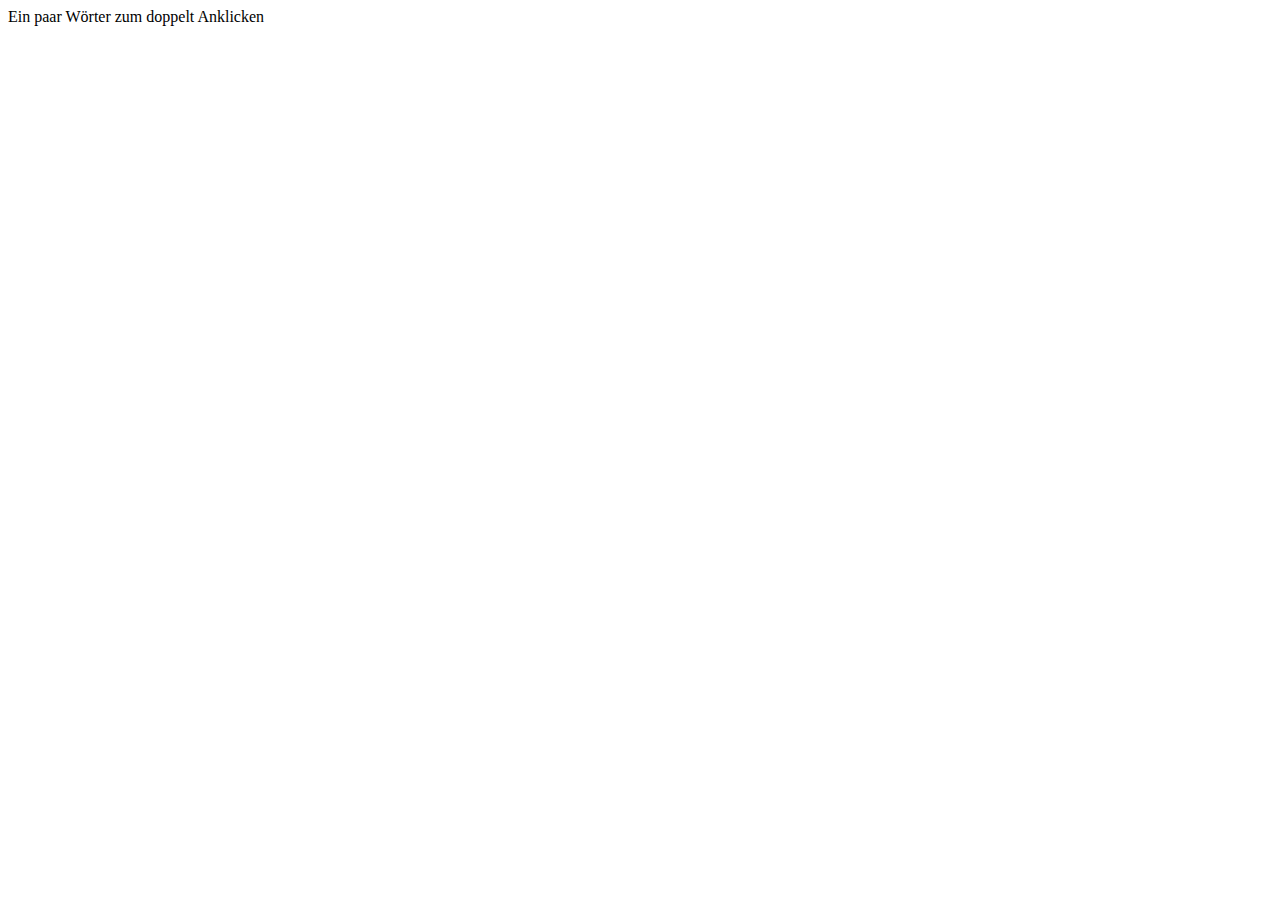
<file: Doppelklick.html>
<html>
<head>
  <title>Test</title>
  <script type="text/javascript">

    document.ondblclick=function()
    {
      txt=String((window.getSelection)?window.getSelection():document.selection.createRange().text);

      if(txt.match(/[\S]{3,}/))machwas(txt);
      //Character classes =
      // \S:
     //Findet ein einzelnes Zeichen außer Leerzeichen. Äquivalent zu . Entspricht beispielsweise "foo" in "foo bar".
      // For example, /\S\w*/ matches "foo" in "foo bar".
      // Equivalent to [^ \f\n\r\t\v\u00a0\u1680\u2000-\u200a\u2028\u2029\u202f\u205f\u3000\ufeff].

    }
    function machwas(s)
    {
      window.open('http://www.google.de/search?q='+escape(s));
    }

  </script>
</head>
<body>
Ein paar Wörter zum doppelt Anklicken
</body>
</html>
</file>
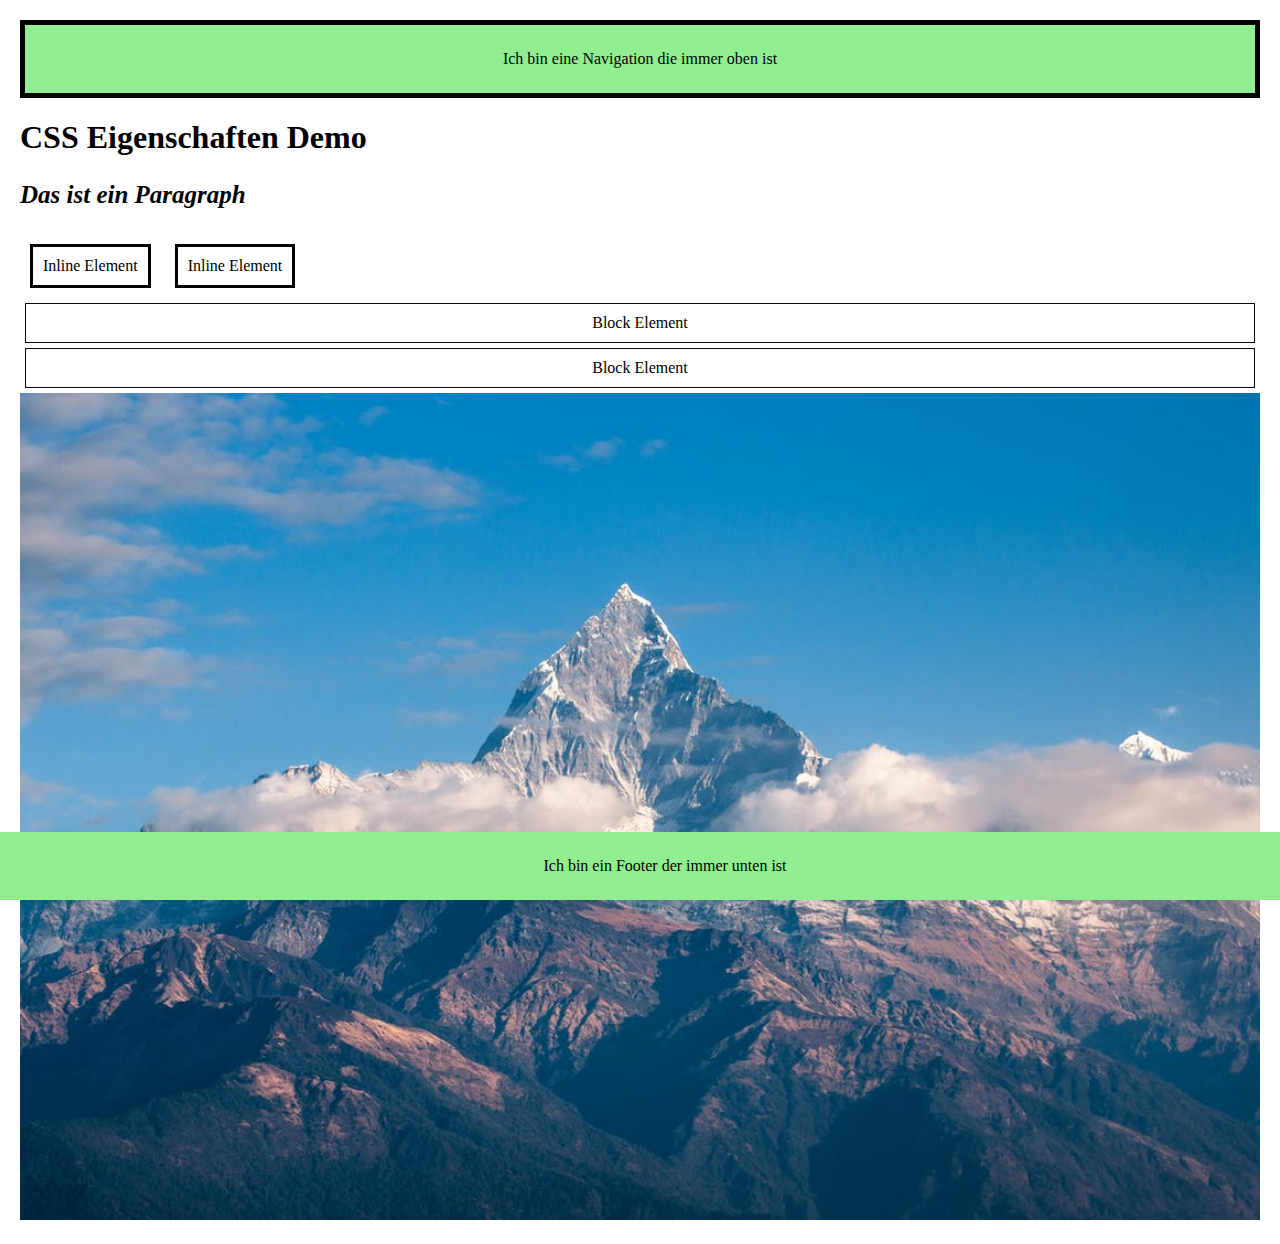
<file: CSS/basteln.html>
<!DOCTYPE html>
<html>
<head>
    <link rel="stylesheet" href="basteln.css">
    <meta charset="utf-8">
</head>
<body>
<div class="sticky">
    Ich bin eine Navigation die immer oben ist
</div>
<h1>CSS Eigenschaften Demo</h1>
<p class="font">Das ist ein Paragraph</p>
<div>
    <div class="inline">Inline Element</div>
    <div class="inline">Inline Element</div>
</div>
<div class="block">Block Element</div>
<div class="block">Block Element</div>
<img class="image" src="mountain.jpeg">
<div class="fixed">
    Ich bin ein Footer der immer unten ist
</div>
</body>
</html>
</file>
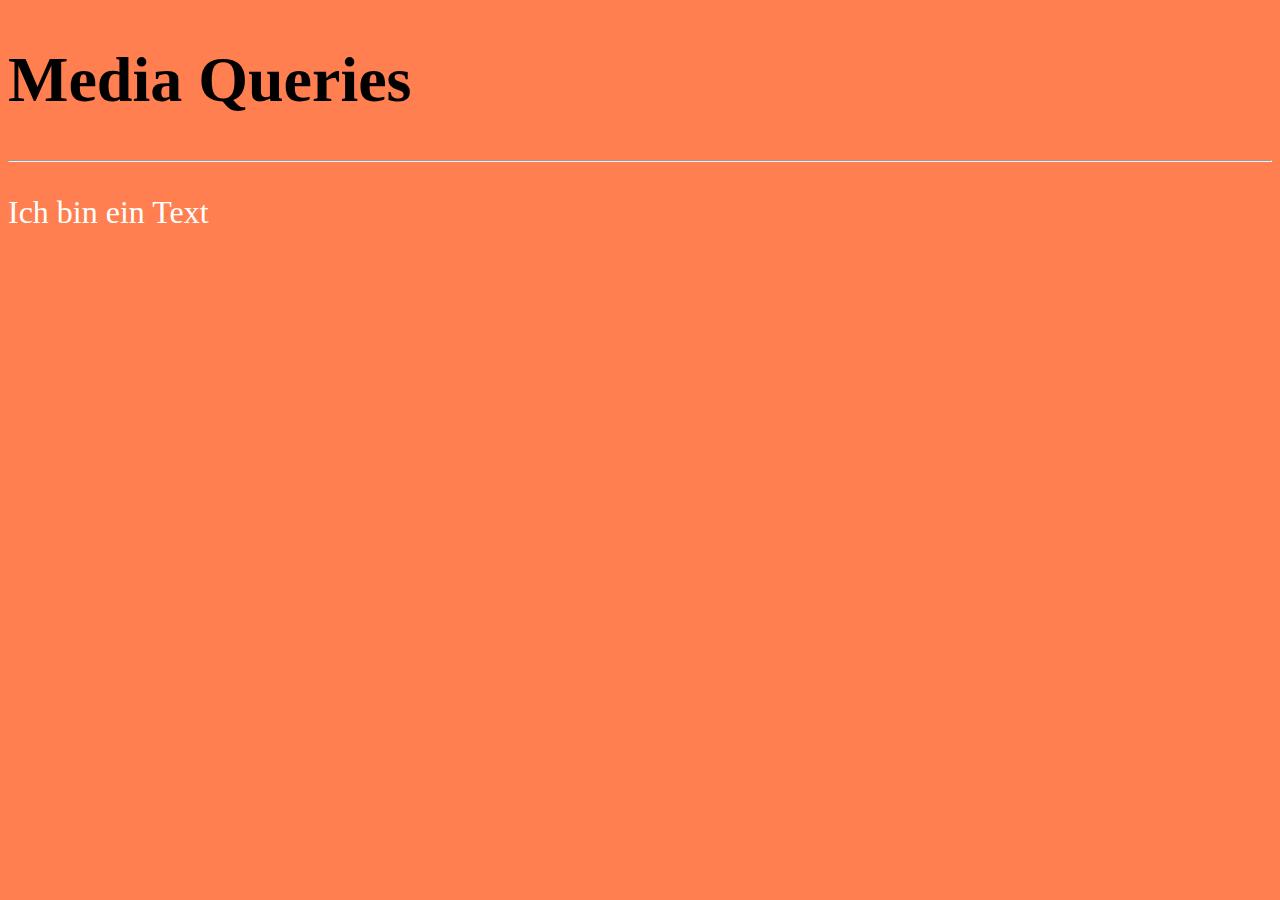
<file: CSS/mediaQuery.html>
<!DOCTYPE html>
<html>
<head>
    <link rel="stylesheet" href="mediaQuery.css">
    <meta charset="utf-8">
    <meta name="viewport" content="width=device-width, initial-scale=1.0">
    <title>CSS2</title>
</head>
<body>
<h1>Media Queries</h1>
<hr>
<p class="paragraph">Ich bin ein Text</p>
</body>
</html>
</file>
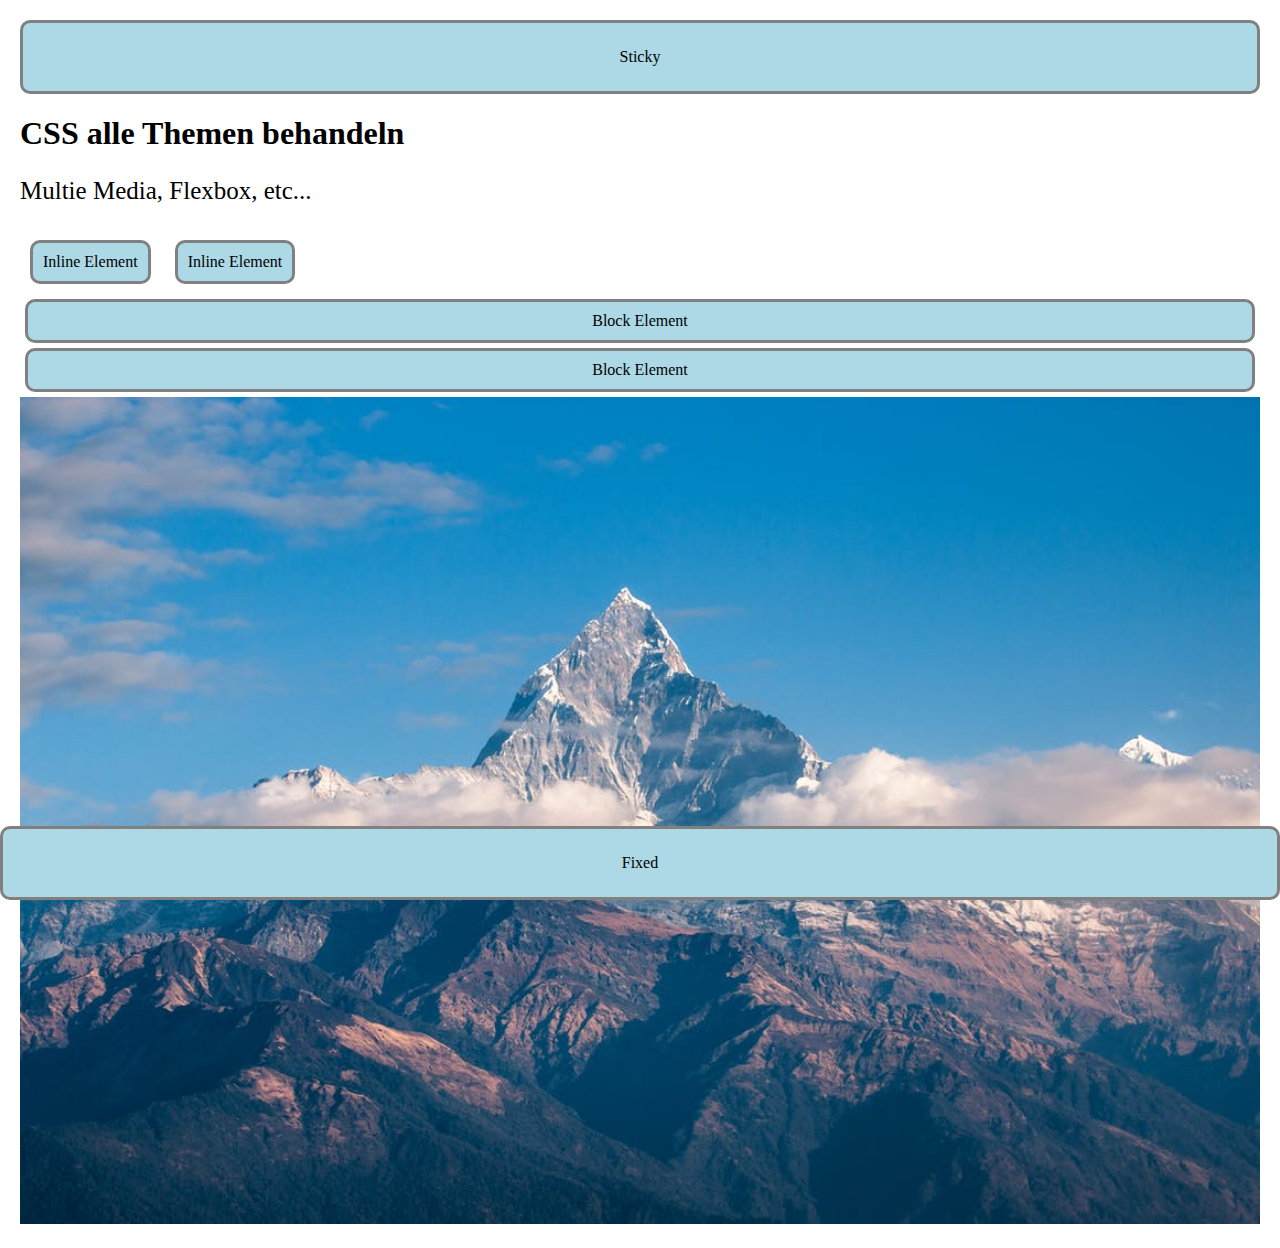
<file: CSSall/all.html>
<!DOCTYPE html>
<html lang="en">
<head>
    <meta charset="UTF-8">
    <title>Title</title>
    <link rel="stylesheet" href="all.css">
</head>
<body>
<section class="sticky">
    Sticky
</section>
<h1> CSS alle Themen behandeln</h1>
<p class="font">Multie Media, Flexbox, etc...</p>


<section>
    <article class="inline">Inline Element</article>
    <article class="inline">Inline Element</article>
</section>

<section>
    <article class="block">Block Element</article>
    <article class="block">Block Element</article>
</section>

<img class="image" src="mountain.jpeg">

<section class="fixed">
    Fixed
</section>

</body>
</html>
</file>
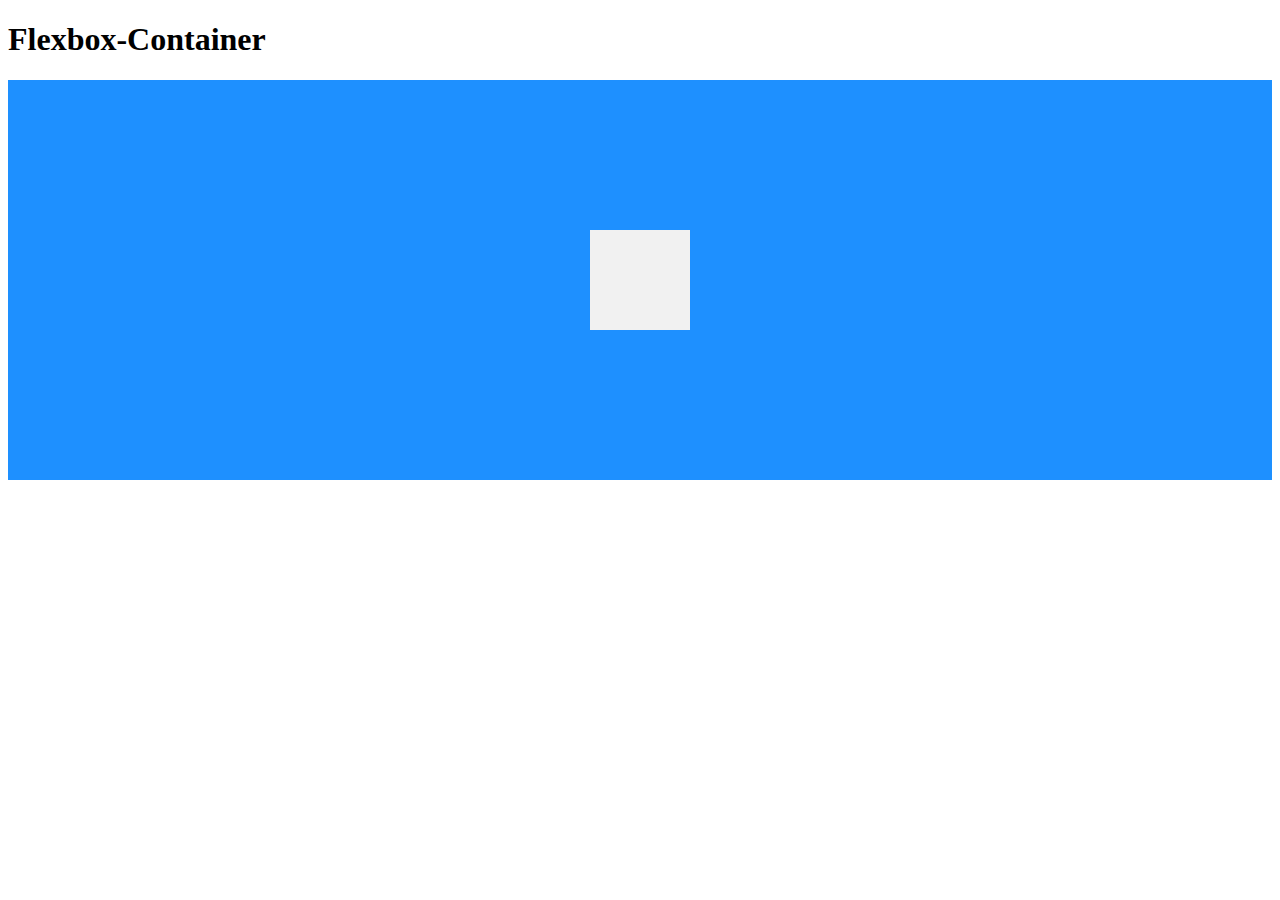
<file: flexbox/quadrat.html>
<!DOCTYPE html>
<html lang="en">
<head>
    <meta charset="UTF-8">
    <title>Container</title>
    <link rel="stylesheet" href="quadrat.css">
    <meta name="viewport" content="width=device-width, initial-scale=1.0">
</head>
<body>
<h1>Flexbox-Container</h1>
<div class="flex-Container">
    <div class="flex-item"></div>
</div>

</body>
</html>
</file>
<file: CSS/basteln.css>
body {
    font-family: "Comic Sans MS", "Comic Sans", cursive;
    margin: 20px;
}

.font {
    font-size: 25px;
    font-weight: 700;
    font-style: italic;
}

.sticky {
    position: sticky;
    top: 0;
    border: 5px solid black;
    text-align: center;
    padding: 25px;
    margin: 0;

    color: white;
    background-color: lightgreen;
    color: black;
}

.fixed {
    position: fixed;
    left: 0;
    bottom: 0;
    width: 100%;
    background-color: lightgreen;
    color: black;
    text-align: center;

    padding: 25px;
}

.image {
    width: 100%;
    height: auto;
}

.inline {
    display: inline-block;
    border: 3px solid black;

    padding: 10px;
    margin: 10px;
}

.block {
    display: block;
    border: 1px solid #100505;

    text-align: center;

    padding: 10px;
    margin: 5px;

}
</file>
<file: CSS/mediaQuery.css>
body {
    background-color:coral;
    font-size: 200%;
}

@media only screen and (max-width: 800px) {
    body {
        background-color: steelblue;
    }
}

@media only screen and (min-width: 600px) {
    .paragraph {
        color: white;
    }
}
</file>
<file: CSSall/all.css>
body{
    font-family: "Comic Sans MS", "Comic Sans", cursive;
    margin: 20px;
}

.font{
    font-size: 25px;
    font-weight: 130;
    font-style: initial;
}

.sticky{
    position: sticky;
    top: 0;
    border: 3px solid gray;
    text-align: center;
    padding: 25px;/*Abstand von dem Inhalt und Rand*/
    margin: 0;/*Abstand der Rand zu anderen Elementen*/
    Background:lightblue;
    border-radius: 10px 10px 10px 10px;
   /* border-top-left-radius: 15px;
    border-bottom-right-radius: 20px;*/
}
.fixed{
    position: fixed;
    right: 0;
    left: 0;
    bottom: 0;
    border: 3px solid gray;
    background-color: lightblue;
    text-align: center;
    padding: 25px;
    border-radius: 10px 10px 10px 10px;
}

.inline{
    display: inline-block;
    border: 3px solid gray;

    background-color: lightblue;

    text-align: center;

    padding: 10px;
    margin: 10px;
    border-radius: 10px 10px 10px 10px;
}

.block{
    display: block;
    border: 3px solid gray;

    background-color: lightblue;
    text-align: center;

    padding: 10px;
    margin: 5px;
    border-radius: 10px 10px 10px 10px;
}

.image{
    width: 100%;
    height: auto;/*Auf diese Weise wird die Höhe des Elements mit der Klasse "image" automatisch an die Höhe des enthaltenen Bildes angepasst.*/
}
</file>
<file: flexbox/quadrat.css>
.flex-Container{
    display: flex;
    background-color: DodgerBlue;

    justify-content: center;

    align-items: center;
    height: 400px;

}
.flex-item {
    background-color: #f1f1f1;
    height: 100px;
    width: 100px;
}
</file>
